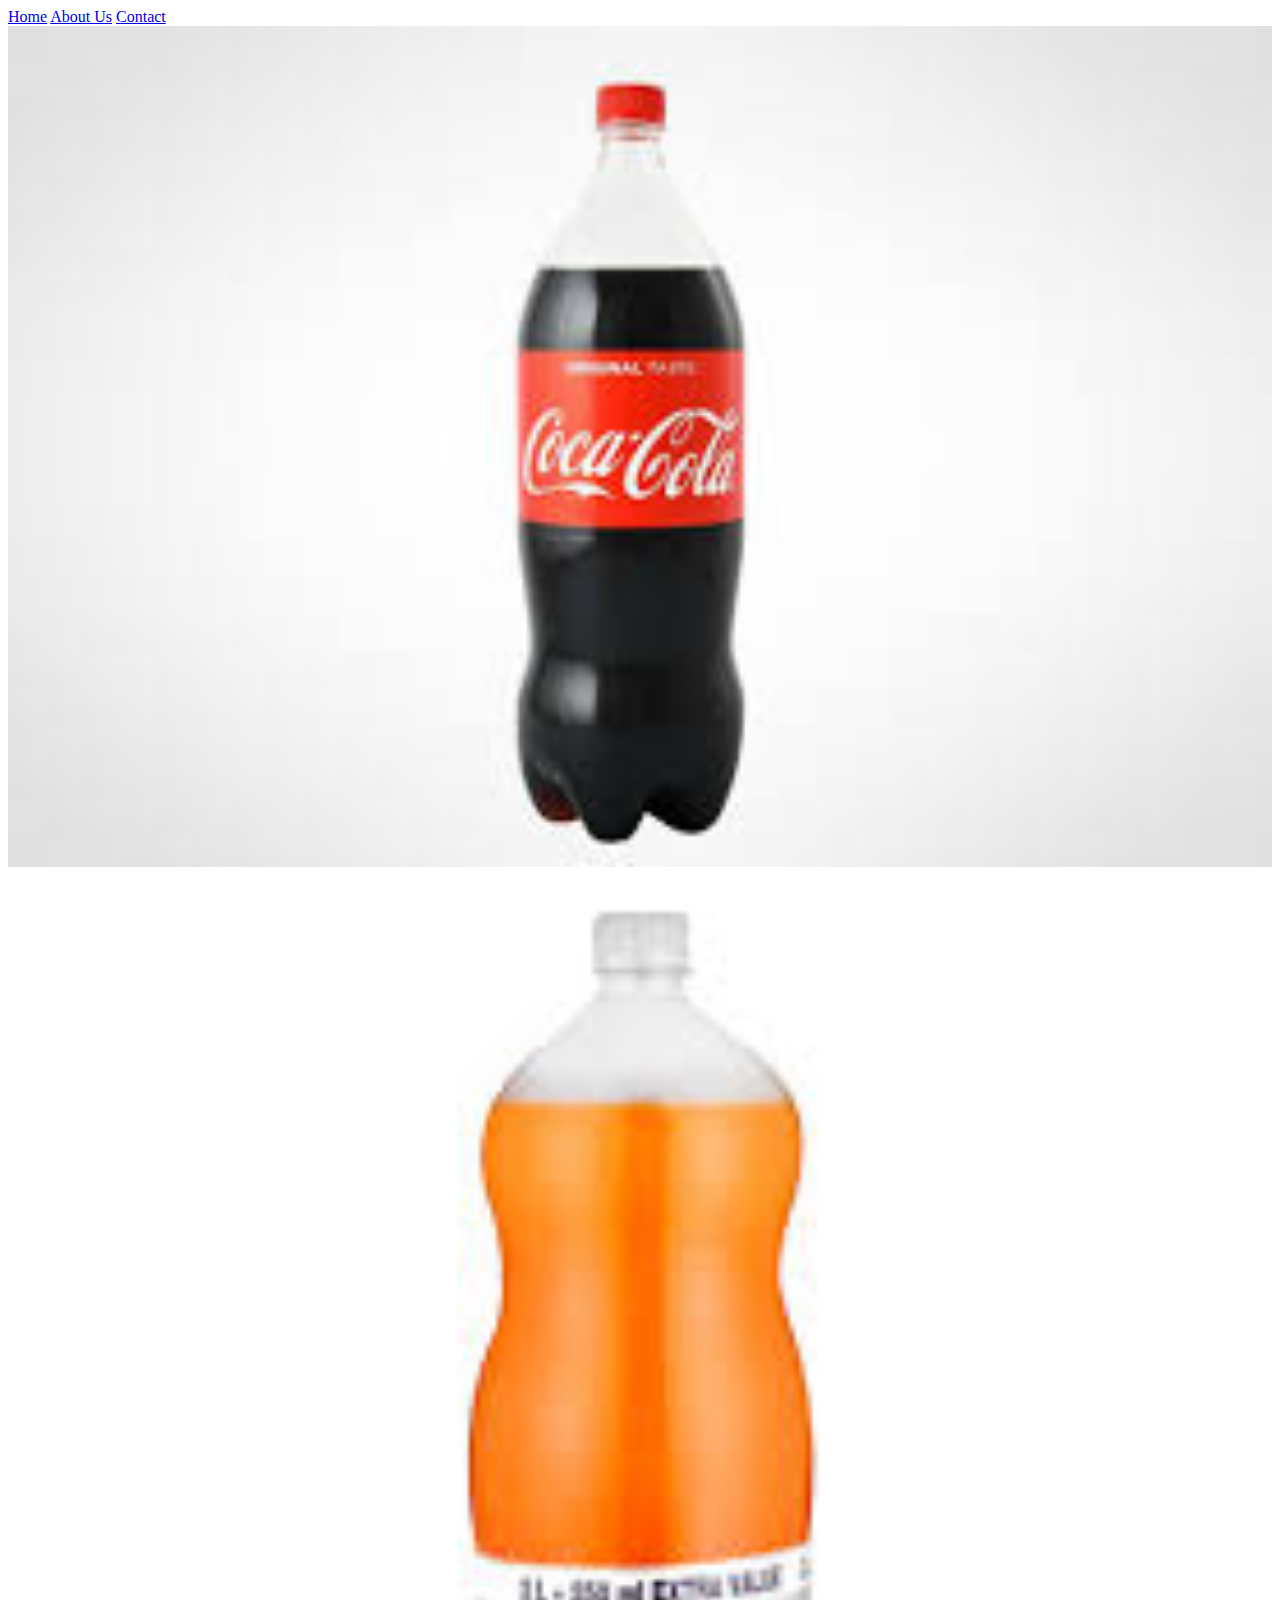
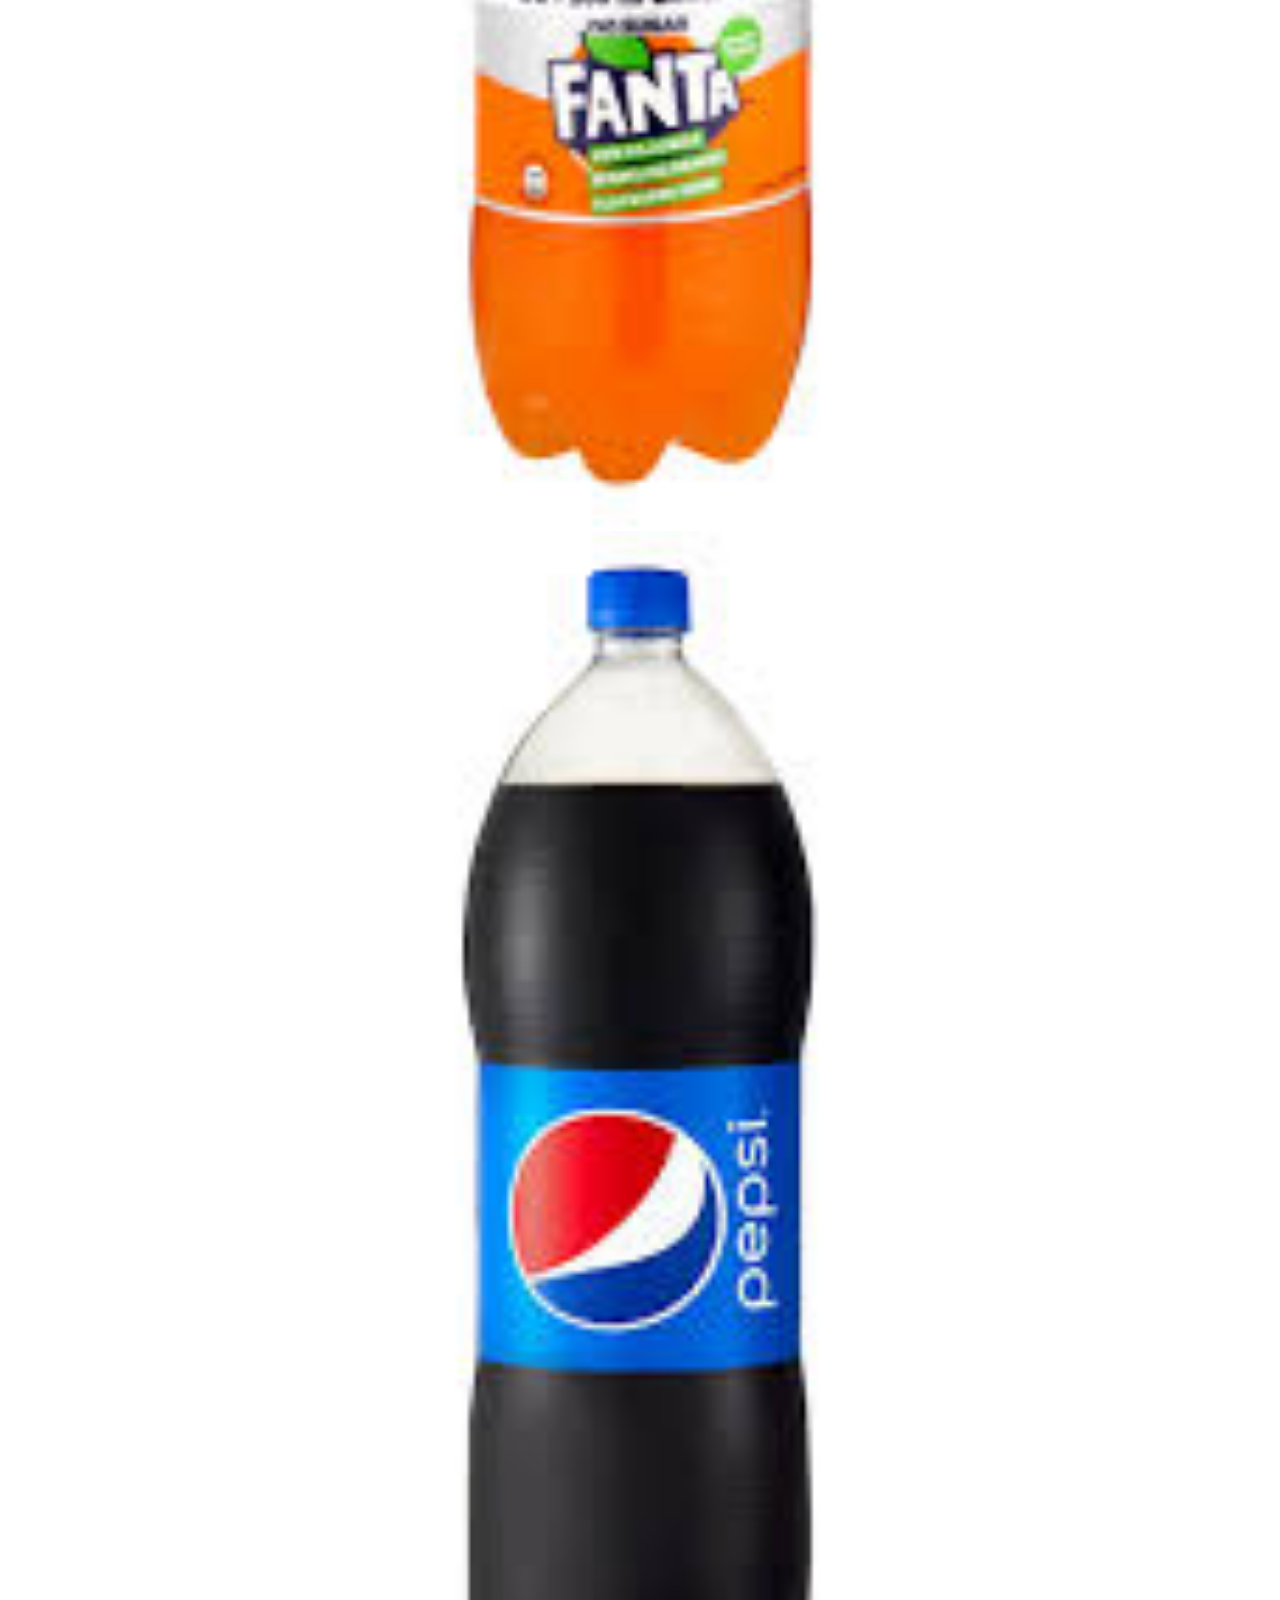
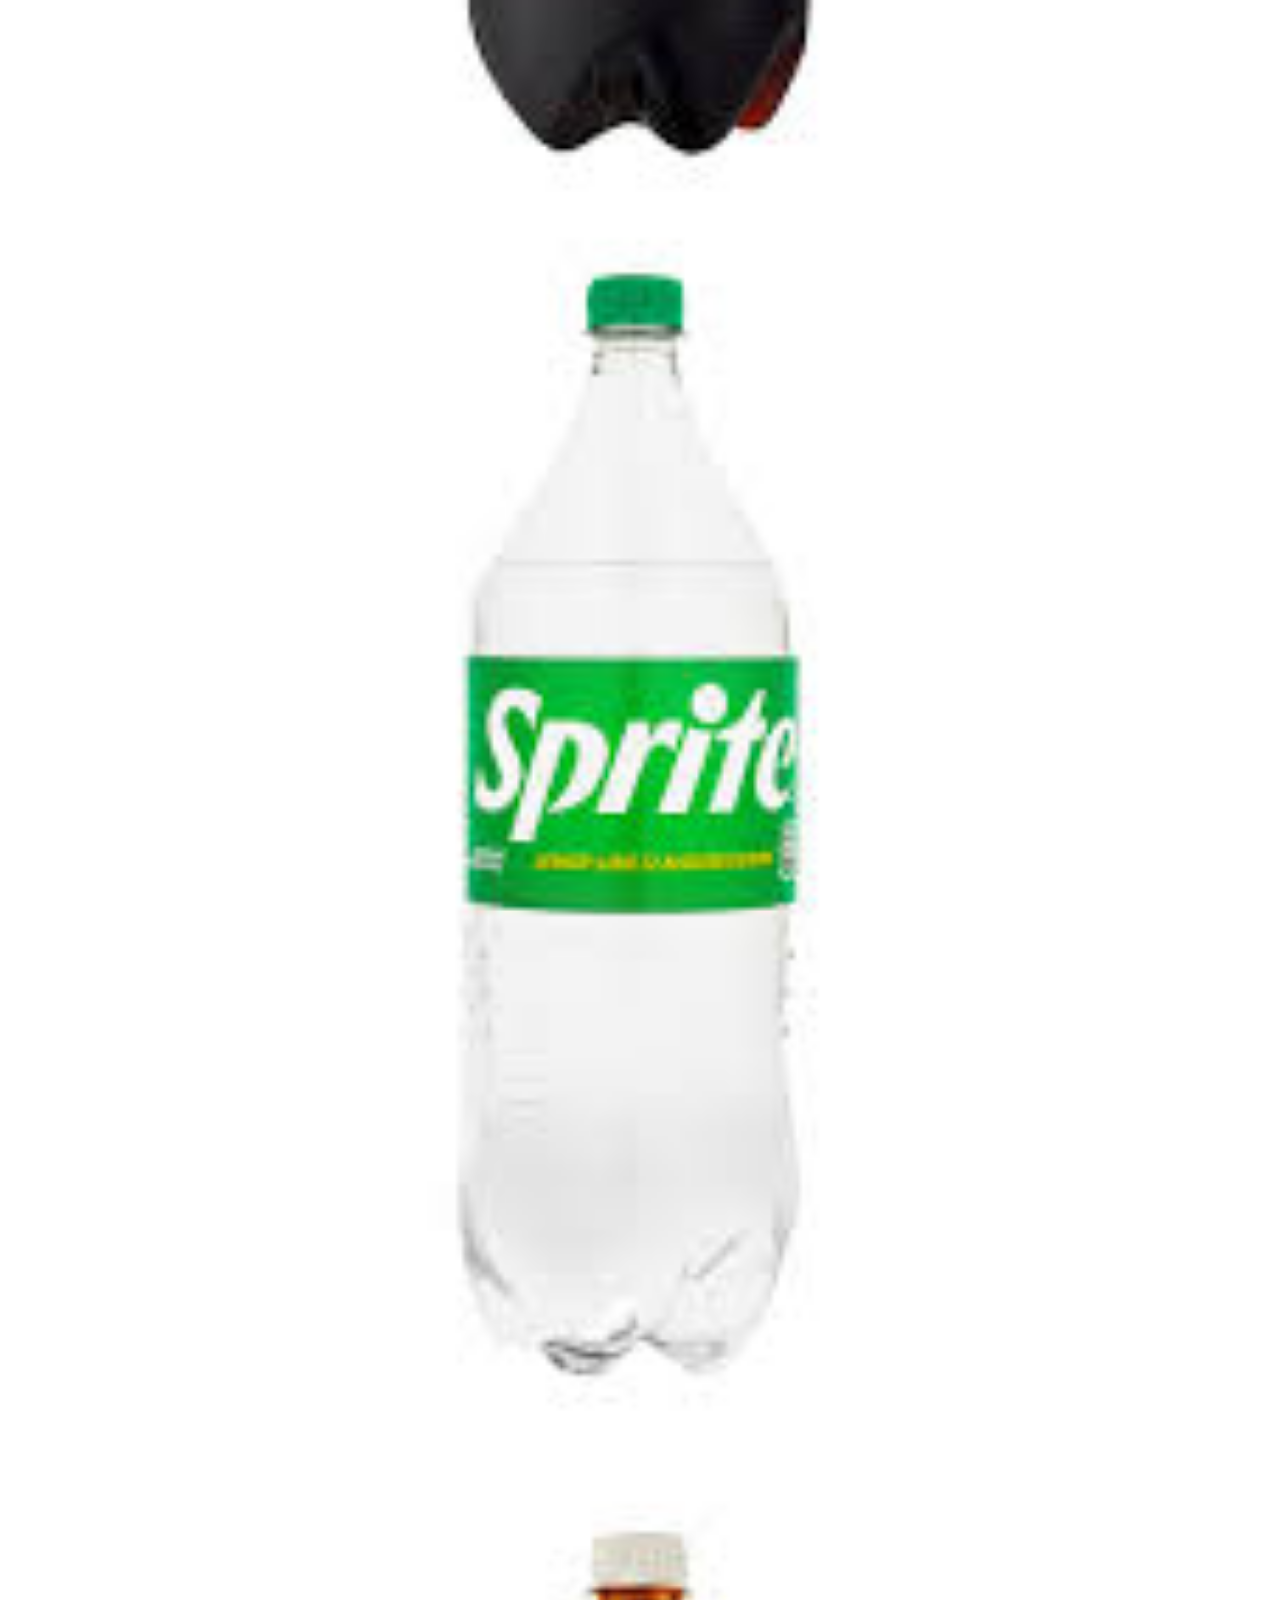
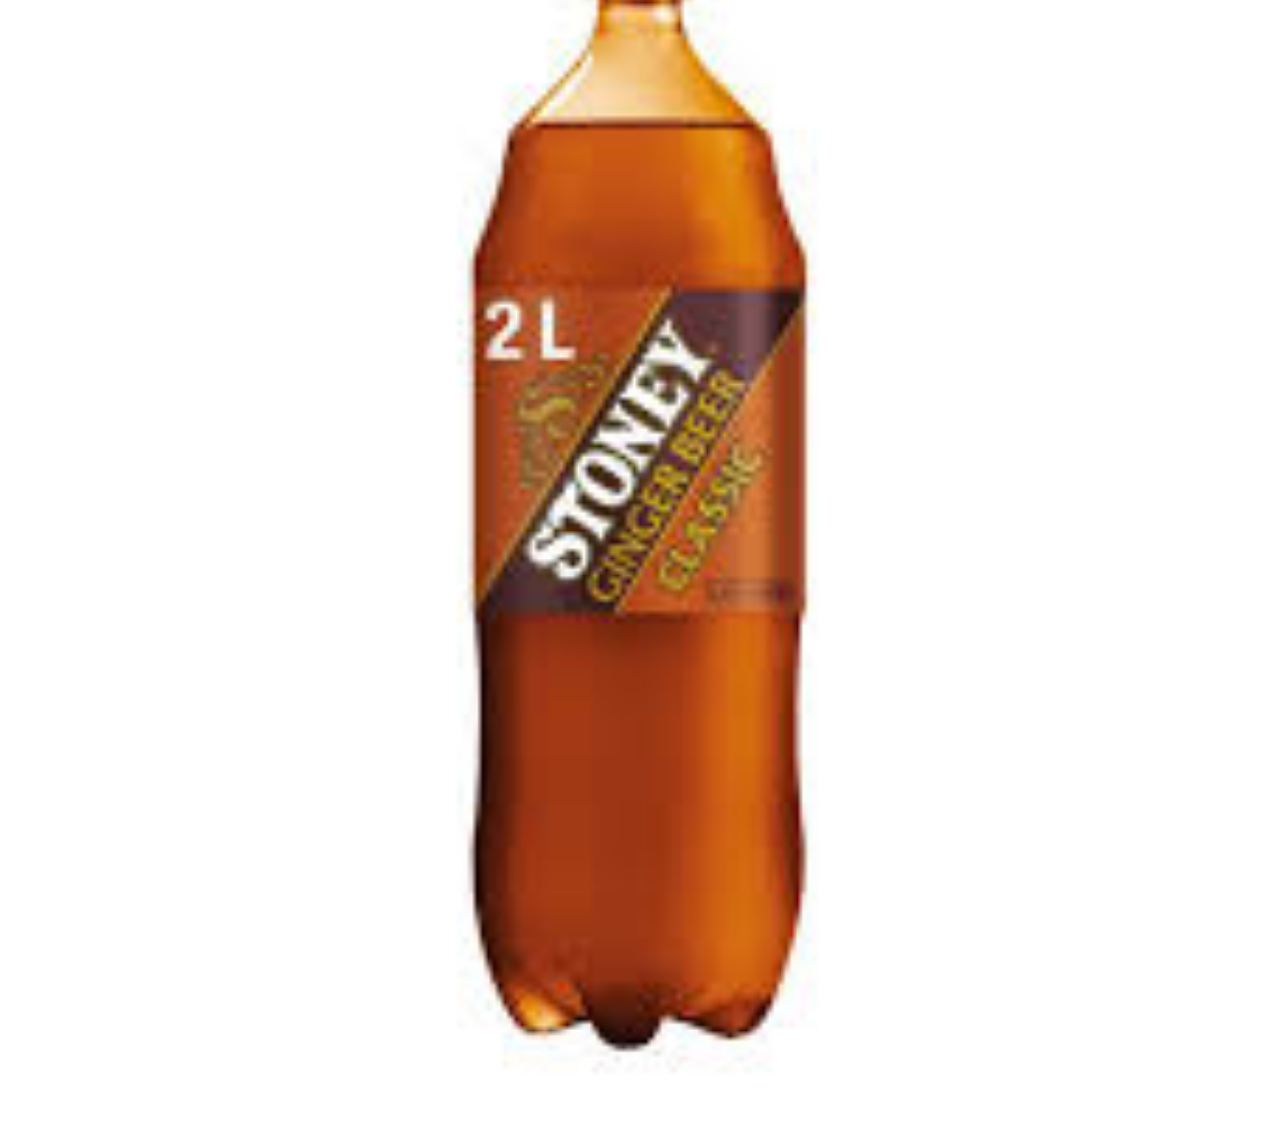
<file: index.html>
<html>
      <head>
            <link rel="stylesheet" href="style.css">
      </head>
      <body>
          <div id="menu">
               <a href="index.html">Home</a>
               <a href="about.html">About Us</a>
               <a href="contact.html">Contact</a>
          </div>
           <div class="gallery">
              <a href="Coke.html"><img src="images/coke.jpg"/></a>
               <a href="fanta.html"><img src="images/fanta.jpg"/></a>
               <a href="pepsi.html"><img src="images/pepsi.jpg"/></a>
               <a href="sprite.html"><img src="images/sprite.jpg"/></a>
               <a href="stoney.html"><img src="images/stoney.jpg"/></a>
               
           </div>
         
      </body>
</html>
</file>
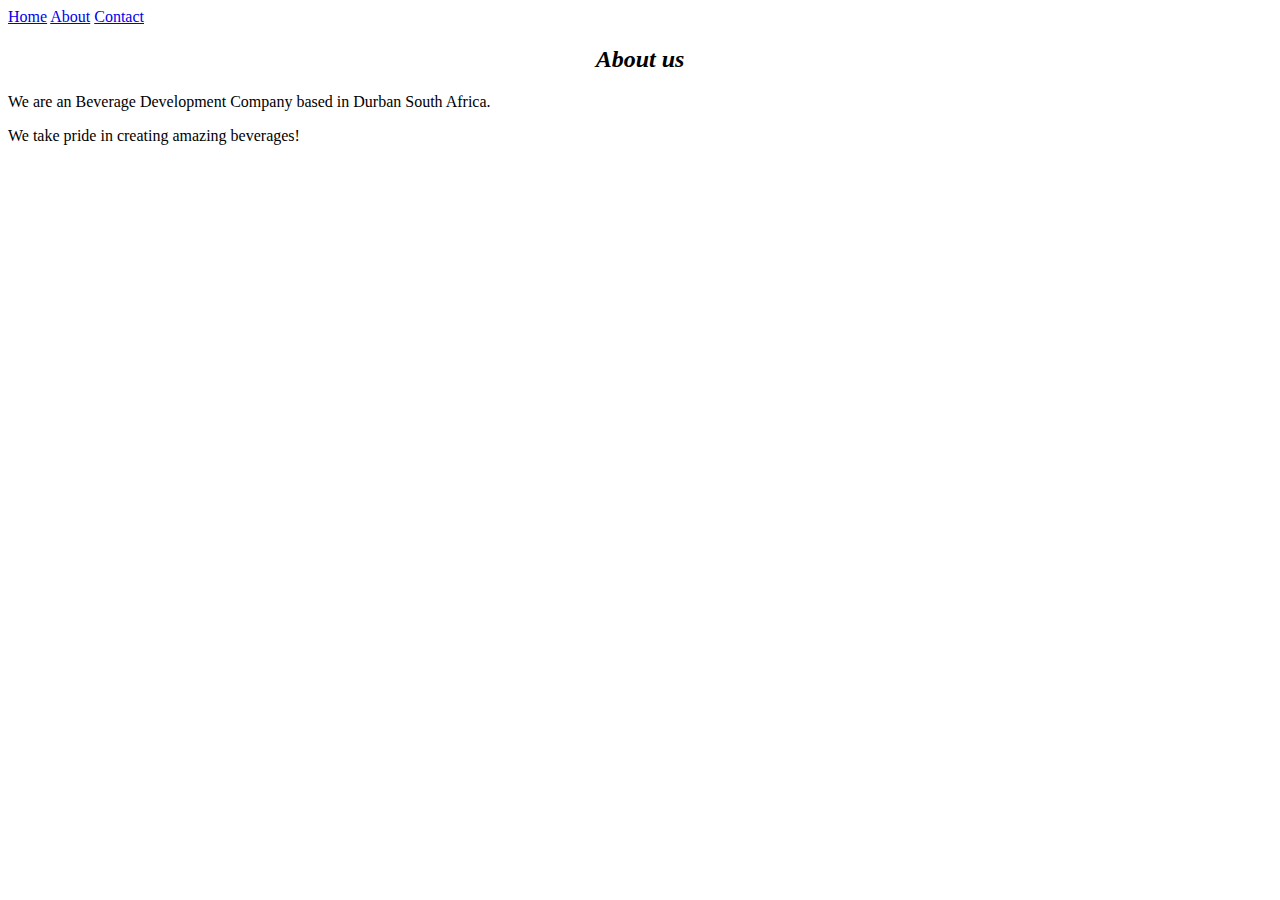
<file: about.html>
<html>
    <head>
        <link rel="stylesheet" href="style.css">
    </head>
    <body>
        <div id="menu">
            <a href="index.html">Home</a>
            <a href="about.html">About</a>
            <a href="contact.html">Contact</a>
        </div>
        <h2>About us</h2>
        <p>We are an Beverage Development Company based in Durban South Africa.</p>
        <p>We take pride in creating amazing beverages!</p> 
    </body>
</html>
</file>
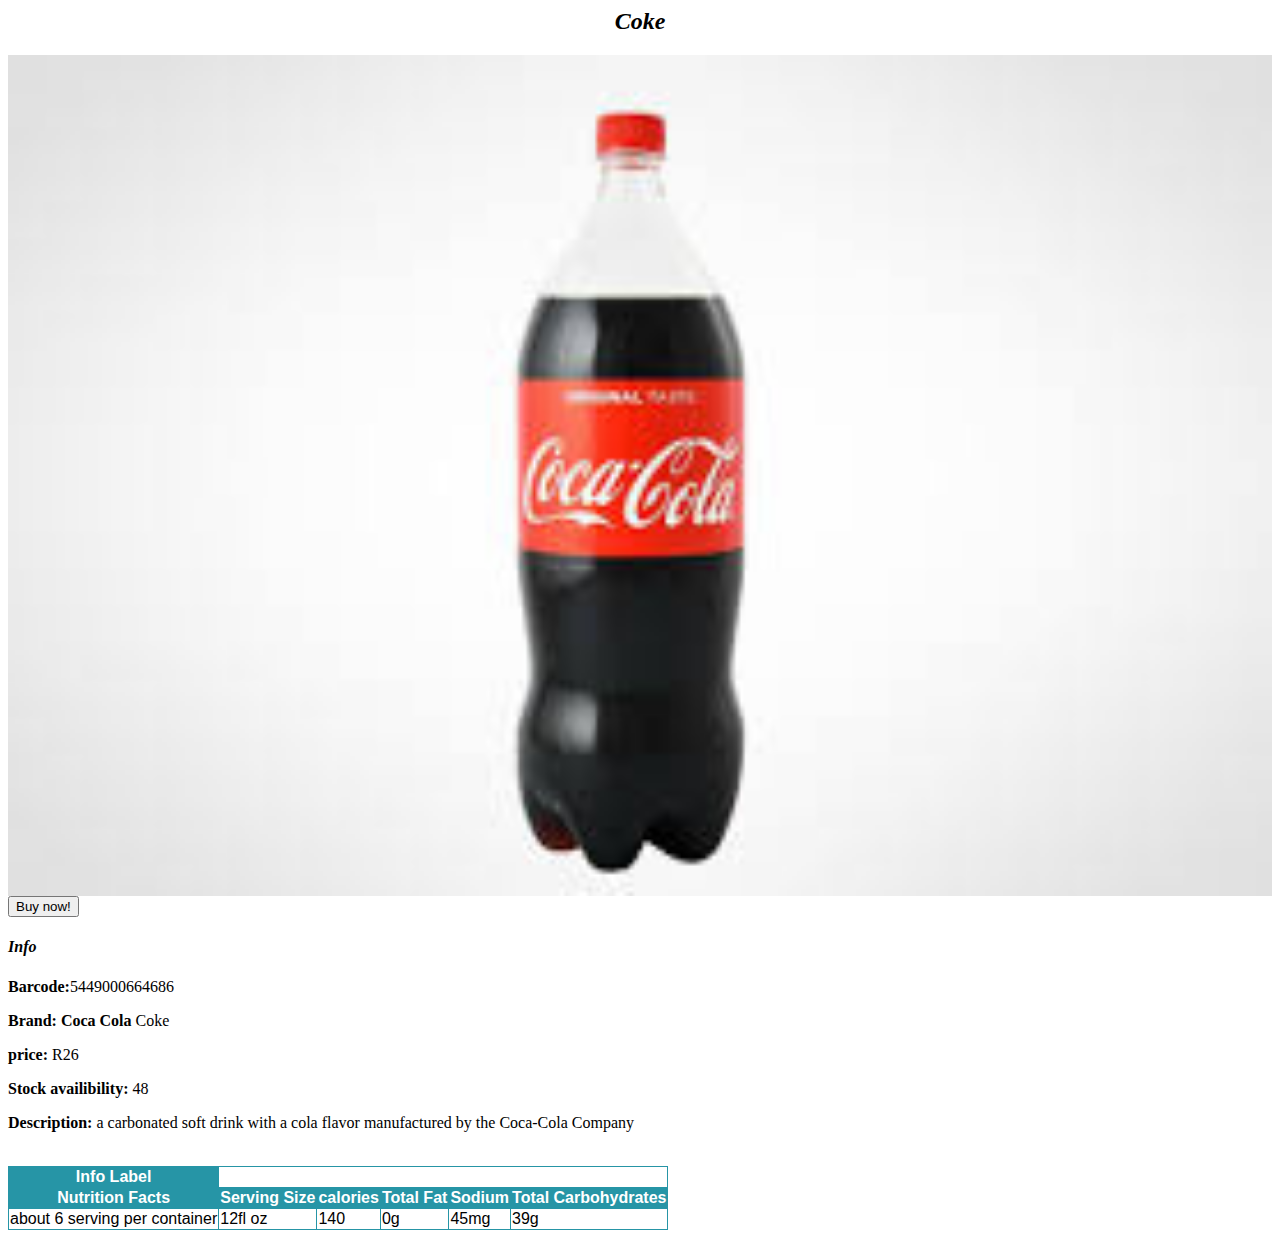
<file: Coke.html>
<html>
      <head>
            <link rel="stylesheet" href="style.css">
      </head>
      <body>
          <h2>Coke</h2>
           <div class="gallery">
                <img src="images/coke.jpg"/>
            </div>
          <button class="my-button">Buy now!</button>
       <h4>Info</h4>
          <p><b>Barcode:</b>5449000664686</p>
        <p><b>Brand: Coca Cola</b> Coke </p>
               <p><b>price: </b> R26</p>
               <p><b>Stock availibility: </b> 48</p>
               <p><b>Description: </b>  a carbonated soft drink with a cola flavor manufactured by the Coca-Cola Company</p>
              <br/>
           <table border="1">
                <tr>
                   <th>Info Label</th>
                    <tr>
                      <th>Nutrition Facts</th>
                      <th>Serving Size</th>
                      <th>calories</th>
                      <th>Total Fat</th>
                      <th>Sodium</th>
                      <th>Total Carbohydrates</th>
                        
                   </tr>
                   
                   <tr>
                       <td>about 6 serving per container</td>
                       <td>12fl oz</td>
                       <td>140</td>
                       <td>0g</td>
                       <td>45mg</td>
                       <td>39g</td>
               </tr>
          </table>
    </body>
</html>
</file>
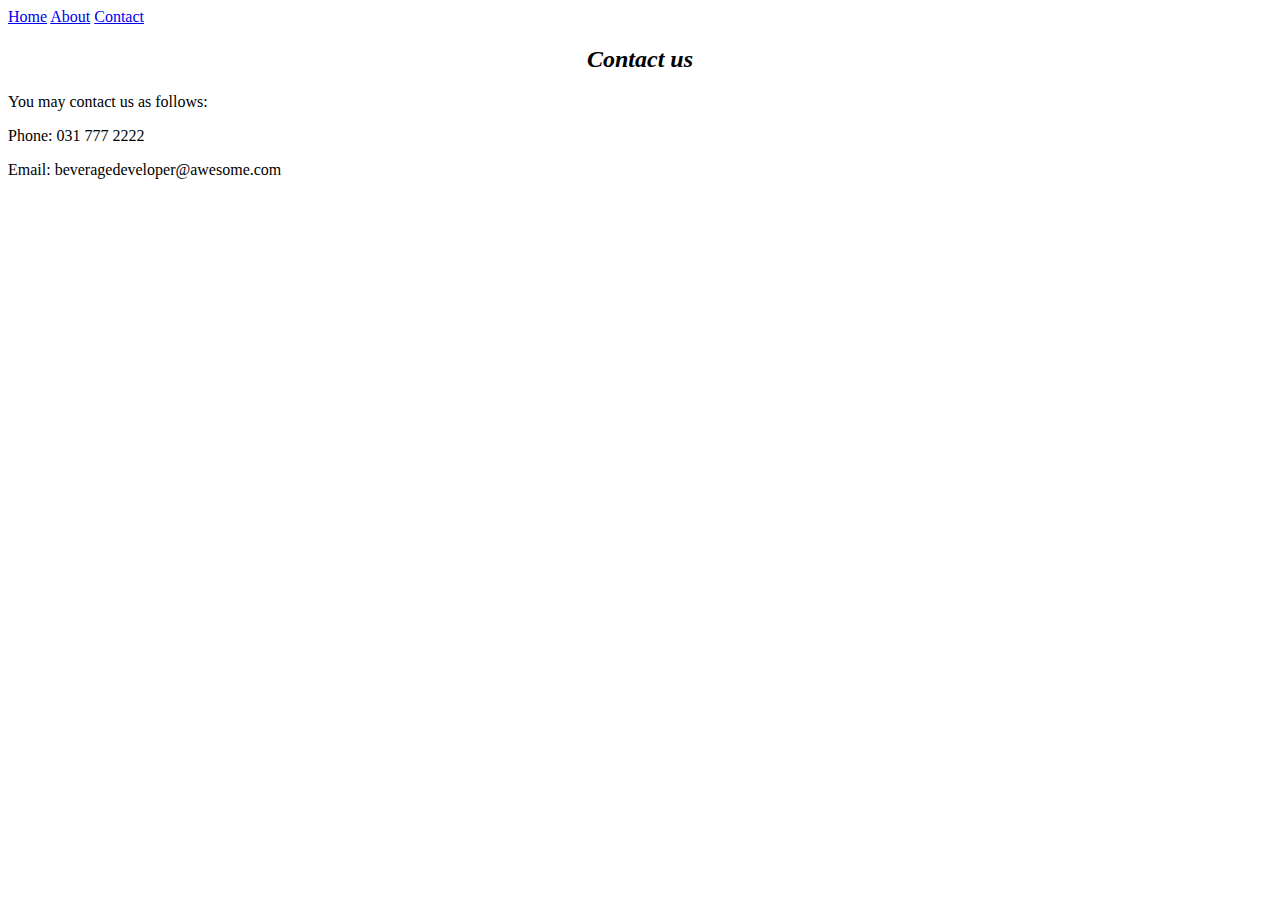
<file: contact.html>
<html>
    <head>
        <link rel="stylesheet" href="style.css">
    </head>
    <body>
        <div id="menu">
            <a href="index.html">Home</a>
            <a href="about.html">About</a>
            <a href="contact.html">Contact</a>
        </div>
        <h2>Contact us</h2>
        <p>You may contact us as follows:</p>
        <p>Phone: 031 777 2222</p>
        <p>Email: beveragedeveloper@awesome.com</p>
    </body>
</html>
</file>
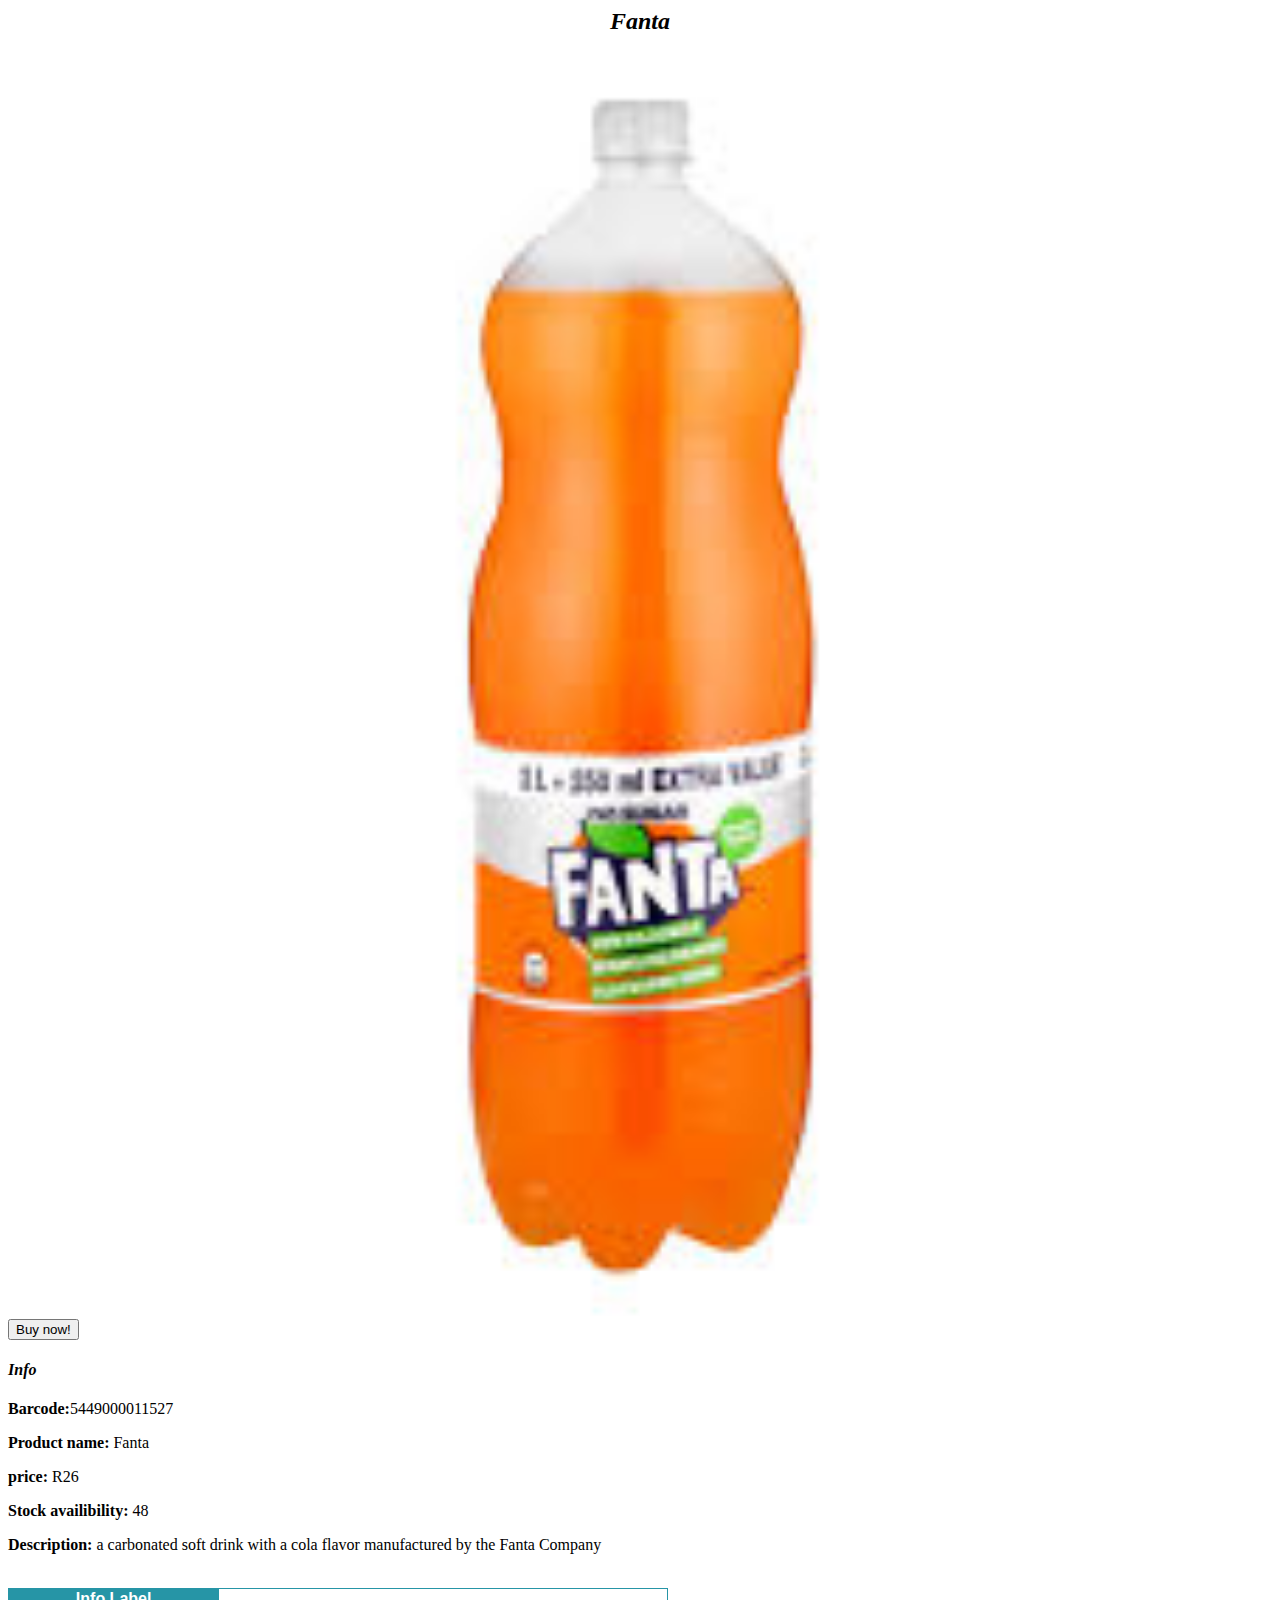
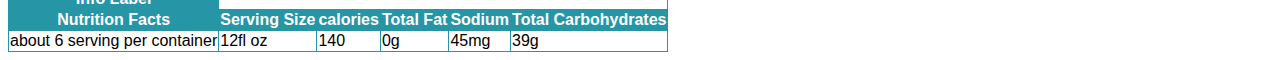
<file: fanta.html>
<html>
      <head>
            <link rel="stylesheet" href="style.css">
      </head>
      <body>
          <h2>Fanta</h2>
           <div class="gallery">
                <img src="images/fanta.jpg"/>
            </div>
          <button class="my-button">Buy now!</button>
          <h4>Info</h4>
          <p><b>Barcode:</b>5449000011527</p>
        <p><b>Product name: </b> Fanta </p>
               <p><b>price: </b> R26</p>
               <p><b>Stock availibility: </b> 48</p>
               <p><b>Description: </b>  a carbonated soft drink with a cola flavor manufactured by the Fanta Company</p>
              <br/>
           <table border="1">
                <tr>
                   <th>Info Label</th>
                    <tr>
                      <th>Nutrition Facts</th>
                      <th>Serving Size</th>
                      <th>calories</th>
                      <th>Total Fat</th>
                      <th>Sodium</th>
                      <th>Total Carbohydrates</th>
                        
                   </tr>
                   
                   <tr>
                       <td>about 6 serving per container</td>
                       <td>12fl oz</td>
                       <td>140</td>
                       <td>0g</td>
                       <td>45mg</td>
                       <td>39g</td>
               </tr>
          </table>
    </body>
</html>
</file>
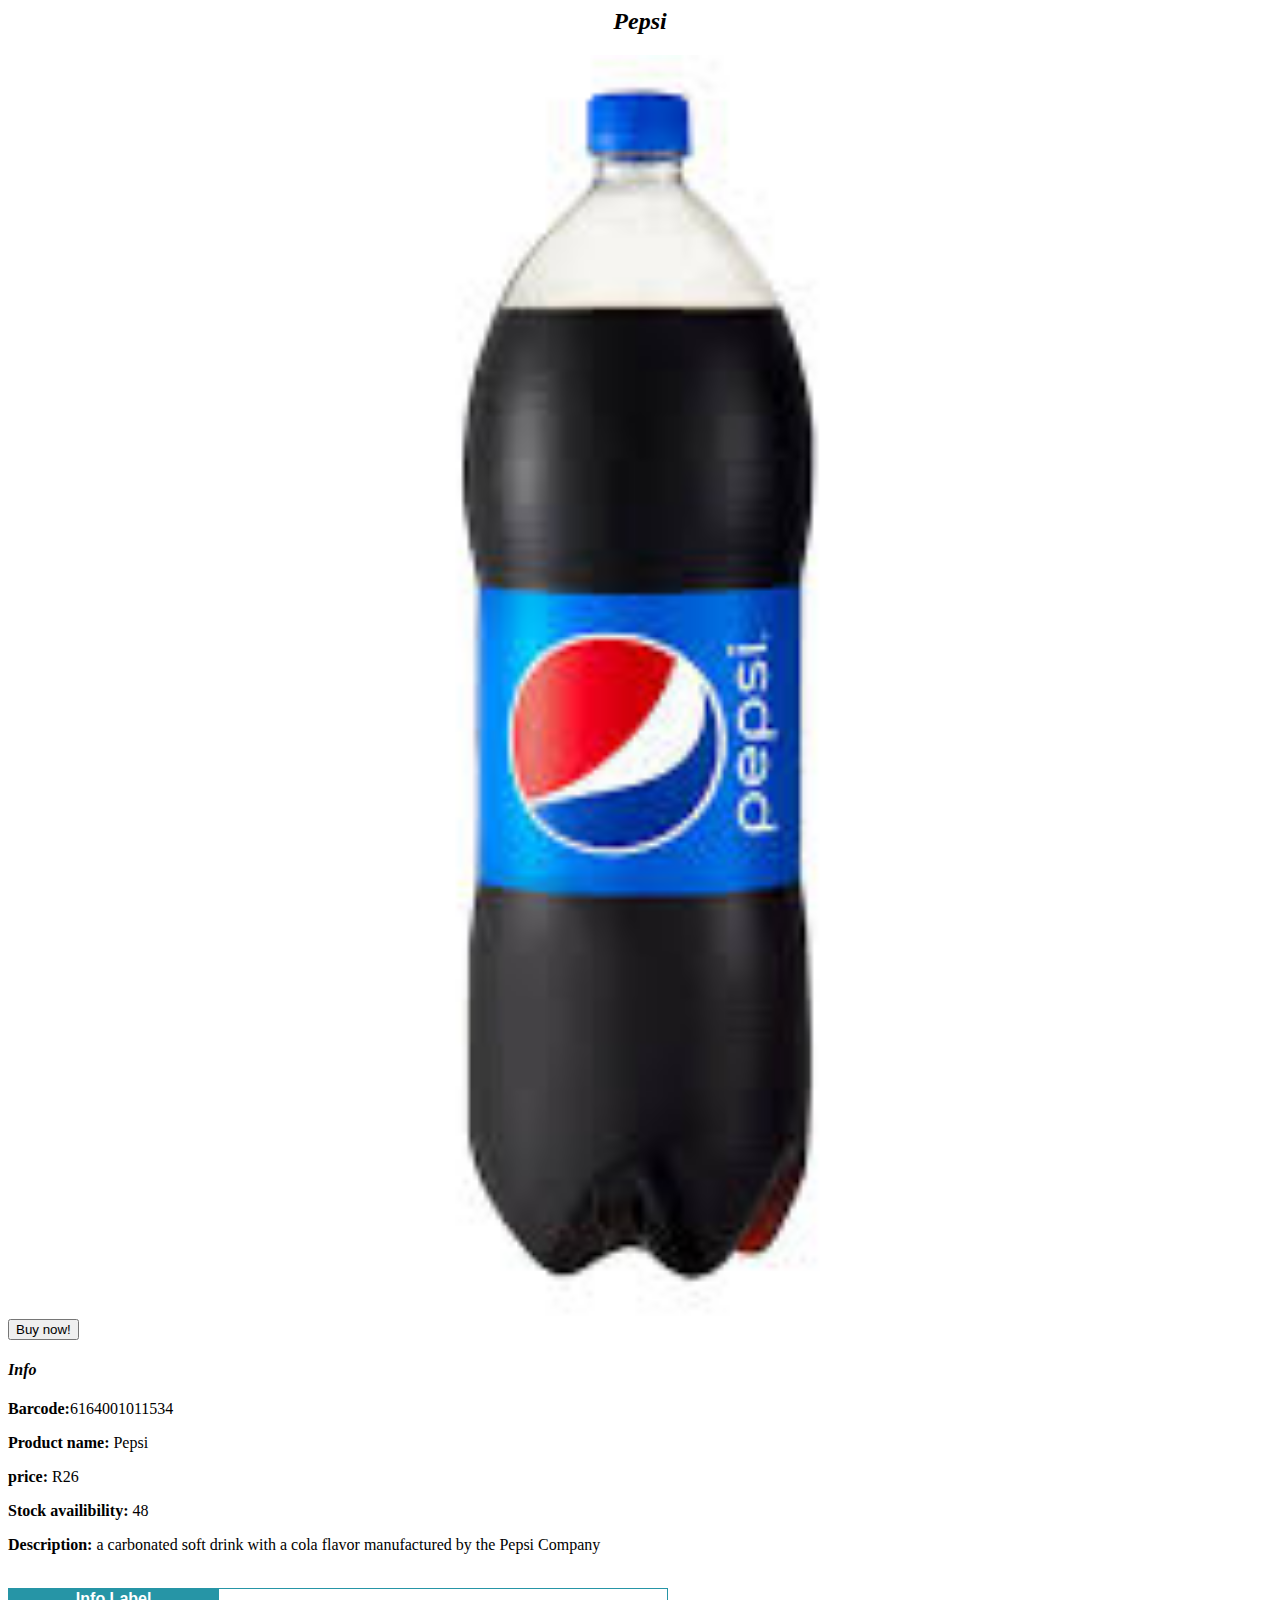
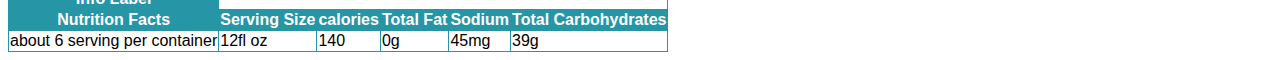
<file: pepsi.html>
<html>
      <head>
            <link rel="stylesheet" href="style.css">
      </head>
      <body>
          <h2>Pepsi</h2>
           <div class="gallery">
                <img src="images/pepsi.jpg"/>
            </div>
          <button class="my-button">Buy now!</button>
          <h4>Info</h4>
          <p><b>Barcode:</b>6164001011534</p>
        <p><b>Product name: </b> Pepsi </p>
               <p><b>price: </b> R26</p>
               <p><b>Stock availibility: </b> 48</p>
               <p><b>Description: </b>  a carbonated soft drink with a cola flavor manufactured by the Pepsi Company</p>
              <br/>
           <table border="1">
                <tr>
                   <th>Info Label</th>
                    <tr>
                      <th>Nutrition Facts</th>
                      <th>Serving Size</th>
                      <th>calories</th>
                      <th>Total Fat</th>
                      <th>Sodium</th>
                      <th>Total Carbohydrates</th>
                        
                   </tr>
                   
                   <tr>
                       <td>about 6 serving per container</td>
                       <td>12fl oz</td>
                       <td>140</td>
                       <td>0g</td>
                       <td>45mg</td>
                       <td>39g</td>
               </tr>
          </table>
    </body>
</html>
</file>
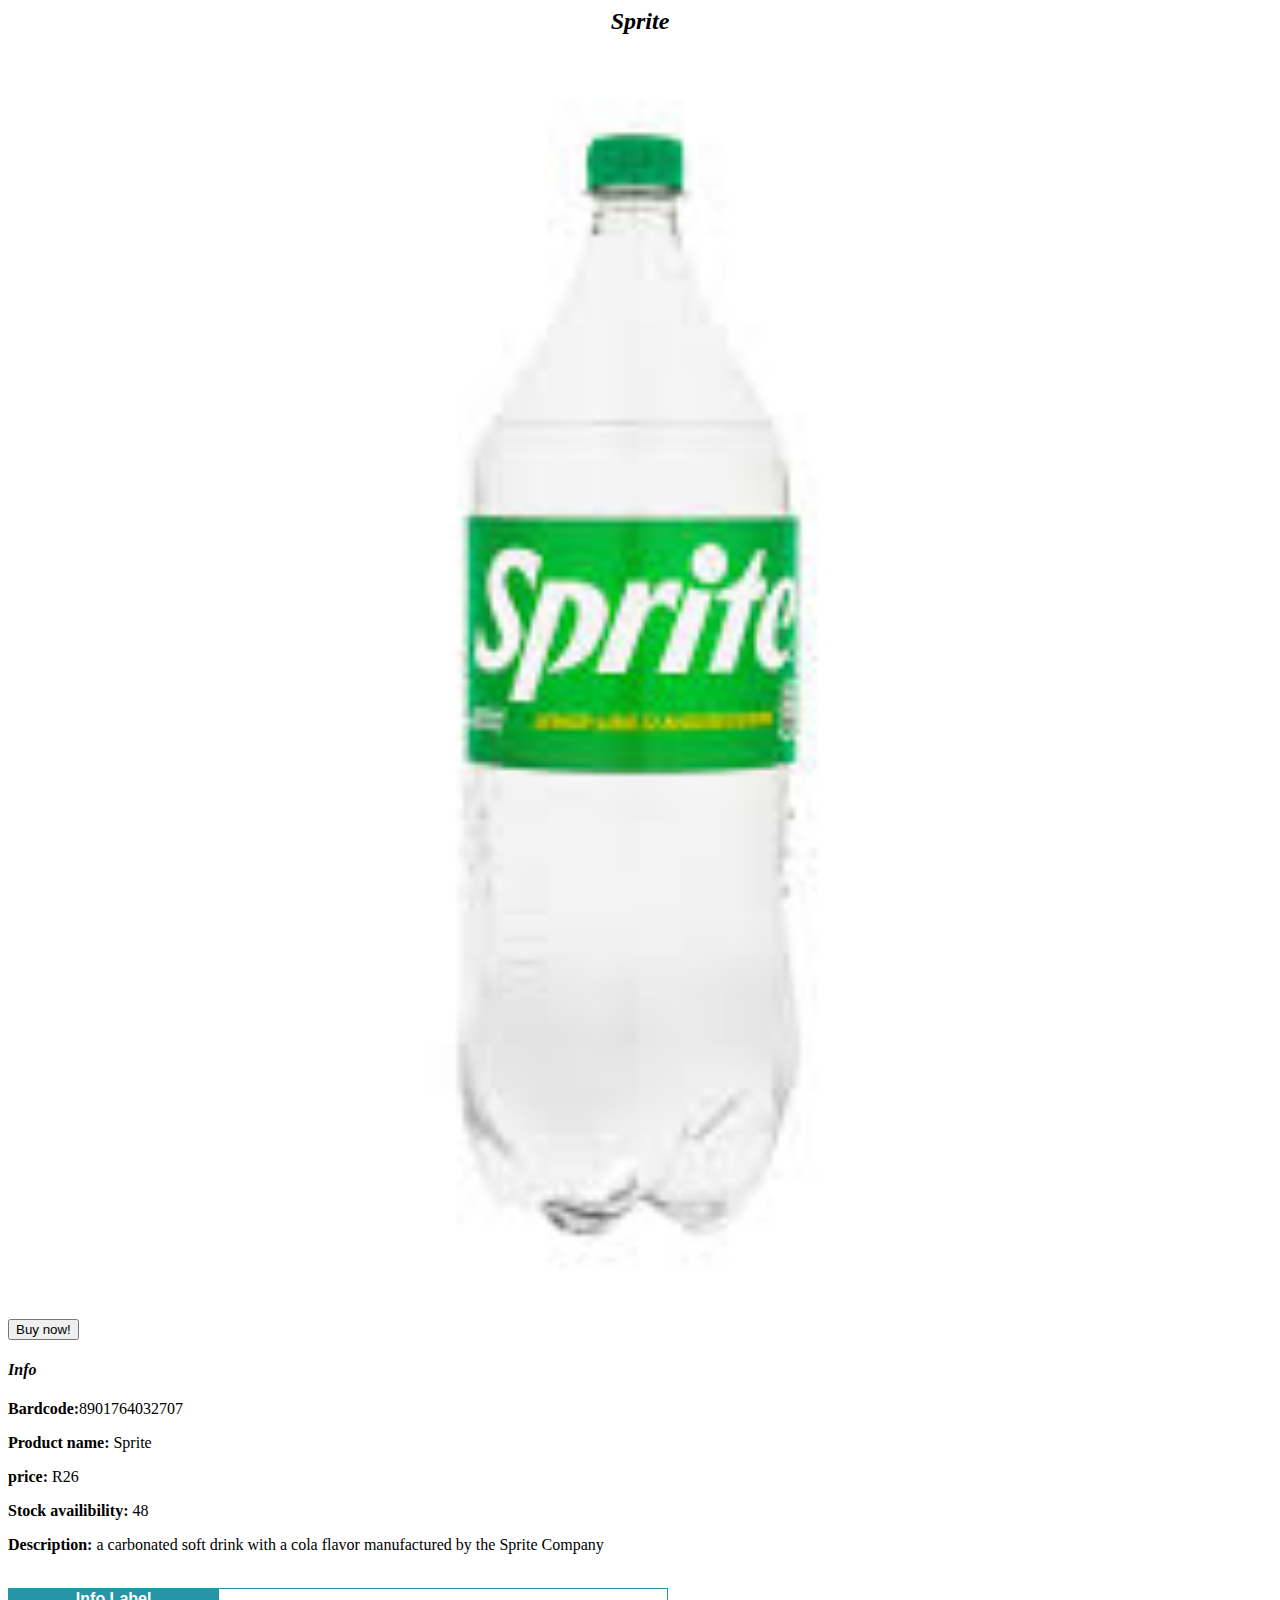
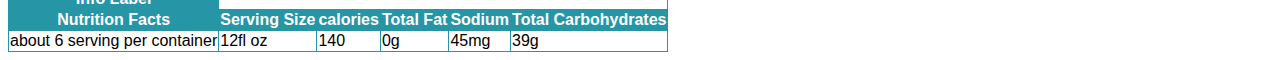
<file: sprite.html>
<html>
      <head>
            <link rel="stylesheet" href="style.css">
      </head>
      <body>
          <h2>Sprite</h2>
           <div class="gallery">
                <img src="images/sprite.jpg"/>
            </div>
<button class="my-button">Buy now!</button>          
          <h4>Info</h4>
          <p><b>Bardcode:</b>8901764032707</p>
        <p><b>Product name: </b> Sprite </p>
               <p><b>price: </b> R26</p>
               <p><b>Stock availibility: </b> 48</p>
               <p><b>Description: </b>  a carbonated soft drink with a cola flavor manufactured by the Sprite Company</p>
              <br/>
           <table border="1">
                <tr>
                   <th>Info Label</th>
                    <tr>
                      <th>Nutrition Facts</th>
                      <th>Serving Size</th>
                      <th>calories</th>
                      <th>Total Fat</th>
                      <th>Sodium</th>
                      <th>Total Carbohydrates</th>
                        
                   </tr>
                   
                   <tr>
                       <td>about 6 serving per container</td>
                       <td>12fl oz</td>
                       <td>140</td>
                       <td>0g</td>
                       <td>45mg</td>
                       <td>39g</td>
               </tr>
          </table>
    </body>
</html>
</file>
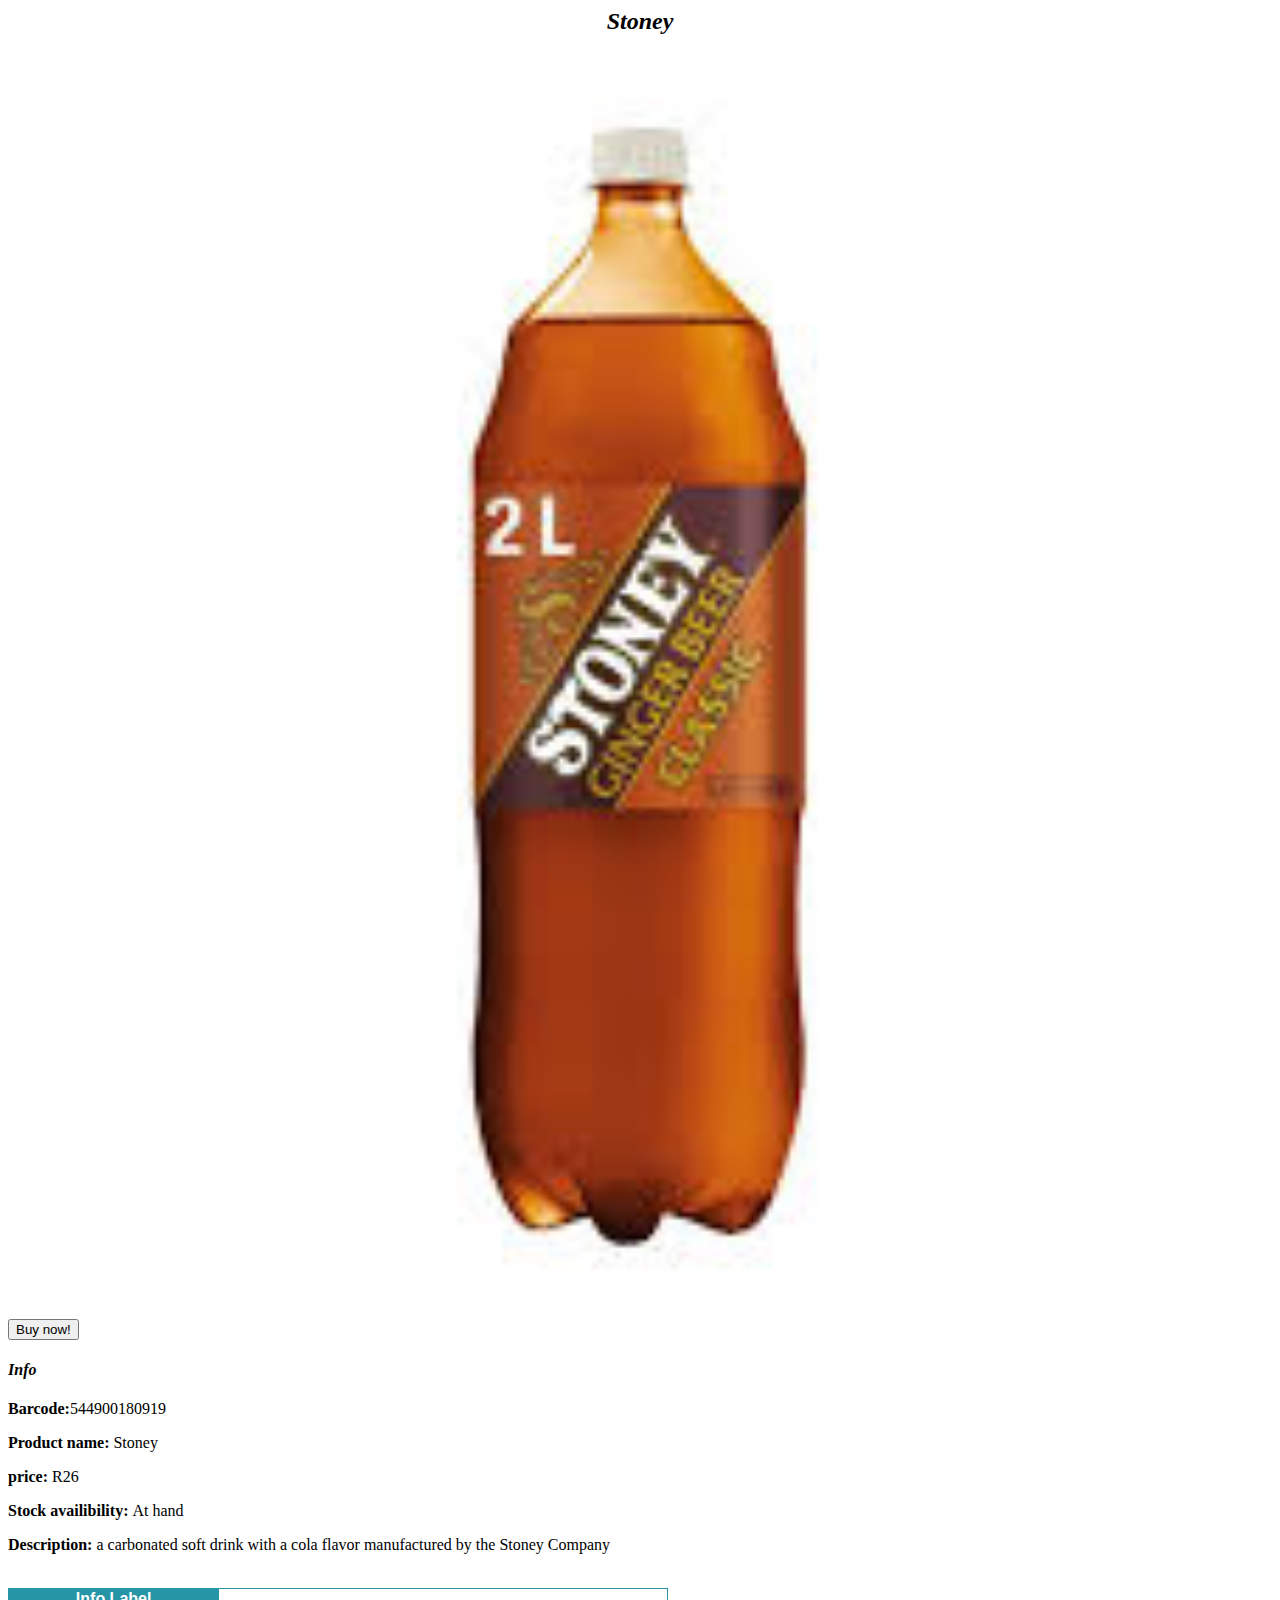
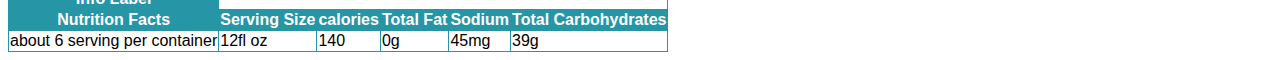
<file: stoney.html>
<html>
      <head>
            <link rel="stylesheet" href="style.css">
      </head>
      <body>
          <h2>Stoney</h2>
           <div class="gallery">
                <img src="images/stoney.jpg"/>
            </div>
          <button class="my-button">Buy now!</button> 
          <h4>Info</h4>
          <p><b>Barcode:</b>544900180919</p>
        <p><b>Product name:</b> Stoney </p>
               <p><b>price: </b> R26</p>
               <p><b>Stock availibility: </b> At hand</p>
               <p><b>Description: </b>  a carbonated soft drink with a cola flavor manufactured by the Stoney Company</p>
              <br/>
           <table border="1">
                <tr>
                   <th>Info Label</th>
                    <tr>
                      <th>Nutrition Facts</th>
                      <th>Serving Size</th>
                      <th>calories</th>
                      <th>Total Fat</th>
                      <th>Sodium</th>
                      <th>Total Carbohydrates</th>
                        
                   </tr>
                   
                   <tr>
                       <td>about 6 serving per container</td>
                       <td>12fl oz</td>
                       <td>140</td>
                       <td>0g</td>
                       <td>45mg</td>
                       <td>39g</td>
               </tr>
          </table>
    </body>
</html>
</file>
<file: style.css>
.gallery img{
    width: 100%
}

h2{
    font-family: impact, fantasy;
    text-align: center;
    font-size: 30xp;
    color: black;
    font-style: italic; 
}


h4{
    font-family: impact, fantasy;
    font-size: 20xp;
    font-style: italic;
    color: black;
}

table{
  font-family: Helvetica, sans-serif;
  border-collapse: collapse;
  border-width   : 1px;
  border-style   : solid;
  border-color   : #2695A6;    
}

th{
    font-weight: 800;
    background-color: #2695A6;
    color           : #ffffff;
}


.my-button:hover {
 background-color: blue;
 color: white;
 padding: 10px 20px;
 border: none;
 border-radius: 5px;
 cursor: pointer;
}
</file>
